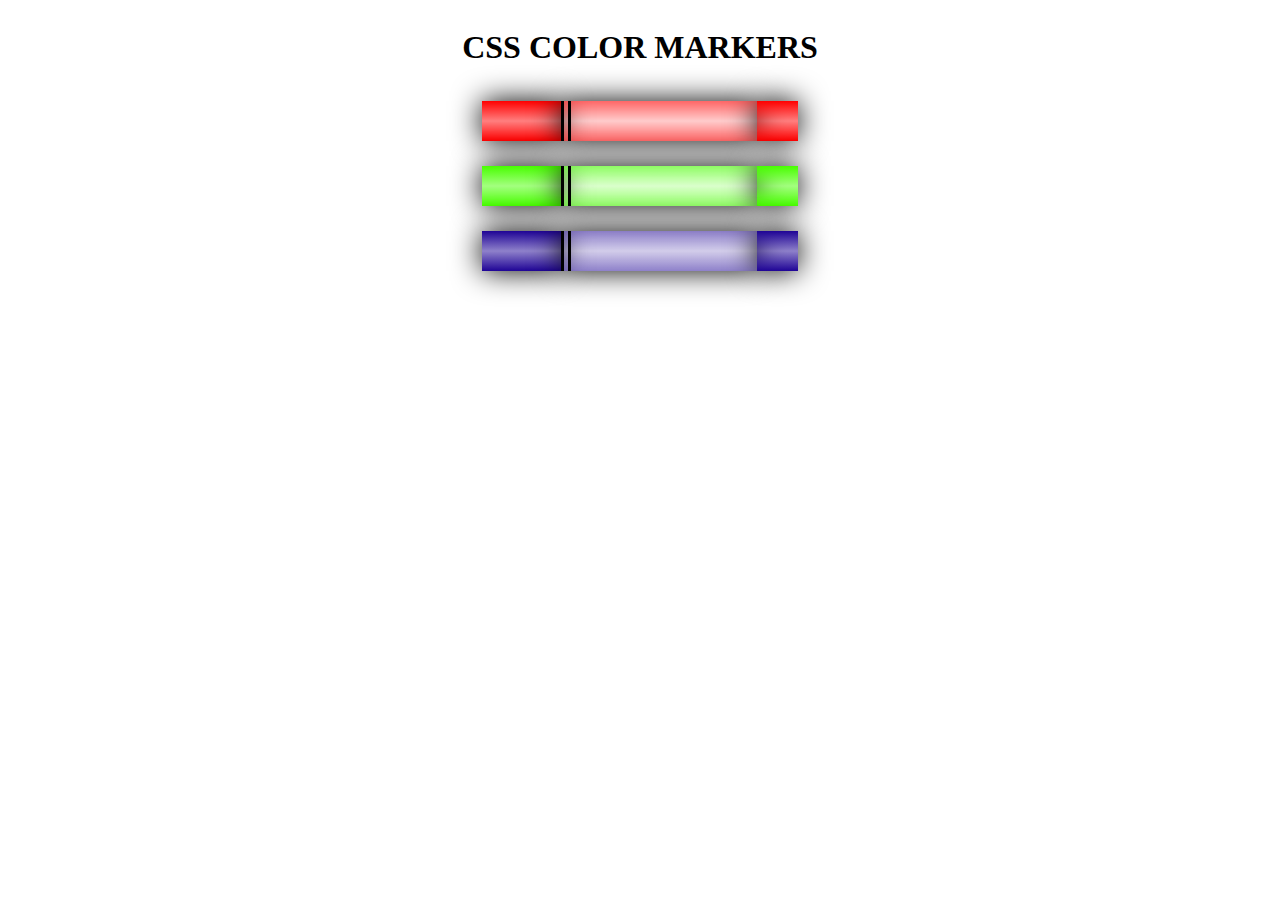
<file: CSS02/index.html>
<!DOCTYPE html>
<html lang="en">

<head>
    <meta charset="UTF-8">
    <meta name="viewport" content="width=device-width, initial-scale=1.0">
    <title>Marker</title>
    <link rel="stylesheet" href="./style.css">
</head>

<body>
    <section>
        <header>
            <h1>CSS COLOR MARKERS</h1>
        </header>
        <div class="marker">

            <div class="red1"></div>
            <div class="red2"></div>
            <div class="red3"></div>
        </div>
        <div class="marker">
            <div class="green1"></div>
            <div class="green2"></div>
            <div class="green3"></div>

        </div>
        <div class="marker">
            <div class="blue1"></div>
            <div class="blue2"></div>
            <div class="blue3"></div>
        </div>
        </div>
    </section>

</body>

</html>
</file>
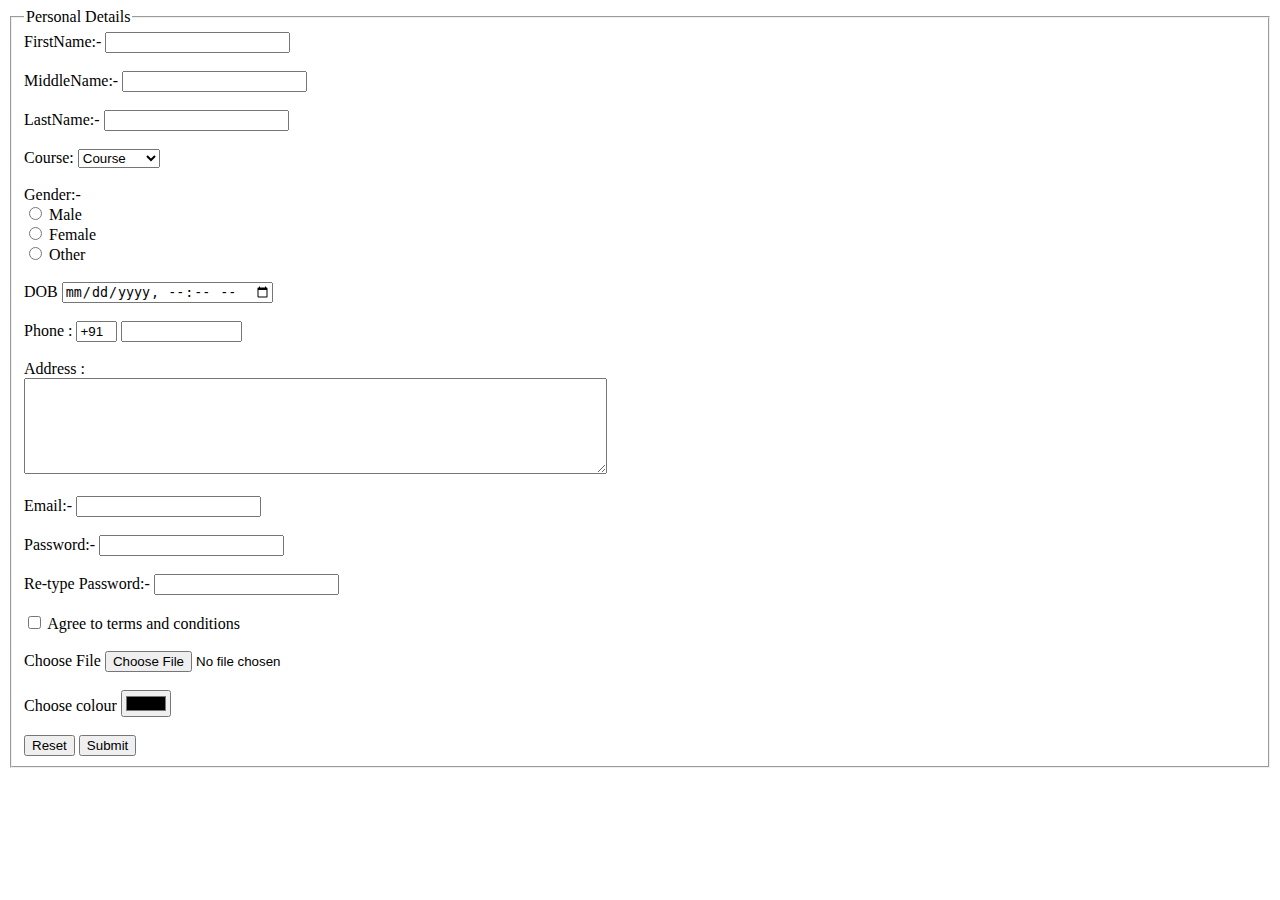
<file: assignment3.html>
<!DOCTYPE html>
<html lang="en">
<head>
    <meta charset="UTF-8">
    <meta name="viewport" content="width=device-width, initial-scale=1.0">
    <title>Document</title>
</head>
<body>
    <fieldset>
        <legend>Personal Details</legend>
   
    <label>FirstName:- </label>
    <input type="text" name="firstname" id="">
    <br>
    <br>
    <label>MiddleName:- </label>
    <input type="text" name="middlename" id="">
    <br>
    <br>
    <label>LastName:-   </label>
    <input type="text" name="lastname" id="">
    <br>
    <br>
    <label >Course: </label>
    <select name="" id="">
        <option value="course">Course</option>
        <option value="B.tech">B.tech</option>
        <option value="MBA">MBA</option>
        <option value="BBA">BBA</option>
        <option value="pharmacy">Pharmacy</option>
    </select>
    <br>
    <br>
    <label>Gender:-</label>
    <br>
    <input type="radio" value="Male" name="Gender">
    <label>Male</label>
    <br>
    <input type="radio" value="Female" name="Gender">
    <label>Female</label>
    <br>
    <input type="radio" value="other" name="Gender">
    <label>Other</label>
    <br>
    <br>
    <label>DOB</label>
    <input type="datetime-local" name="" id="">
    <br><br>
    <label>Phone : </label>
    <input type="text" value="+91" backgroundc size="2">
    <input type="tel" name="" maxlength="10" size="12" id="">
    <br><br>
    <label>Address : </label>
    <br>
    <textarea name="address" id="" cols="70" rows="6"></textarea>
    <br>
    <br>
    <label>Email:- </label>
    <input type="email" name="email" id="">
    <br>
    <br>
    <label>Password:- </label>
    <input type="password" name="password" id="">
    <br>
    <br>
    <label>Re-type Password:- </label>
    <input type="password" name="password" id="">
    <br>
    <br>
    <input type="checkbox">
    <label>Agree to terms and conditions</label>
    <br><br>
    <label>Choose File</label>
    <input type="file">
    <br>
    <br>
    <label>Choose colour</label>
    <input type="color" name="" id="">
    <br>
    <br>
    <input type="reset" name="Reset" id="">
    <input type="submit" value="Submit" id="">
</fieldset>
</body>
</html>
</file>
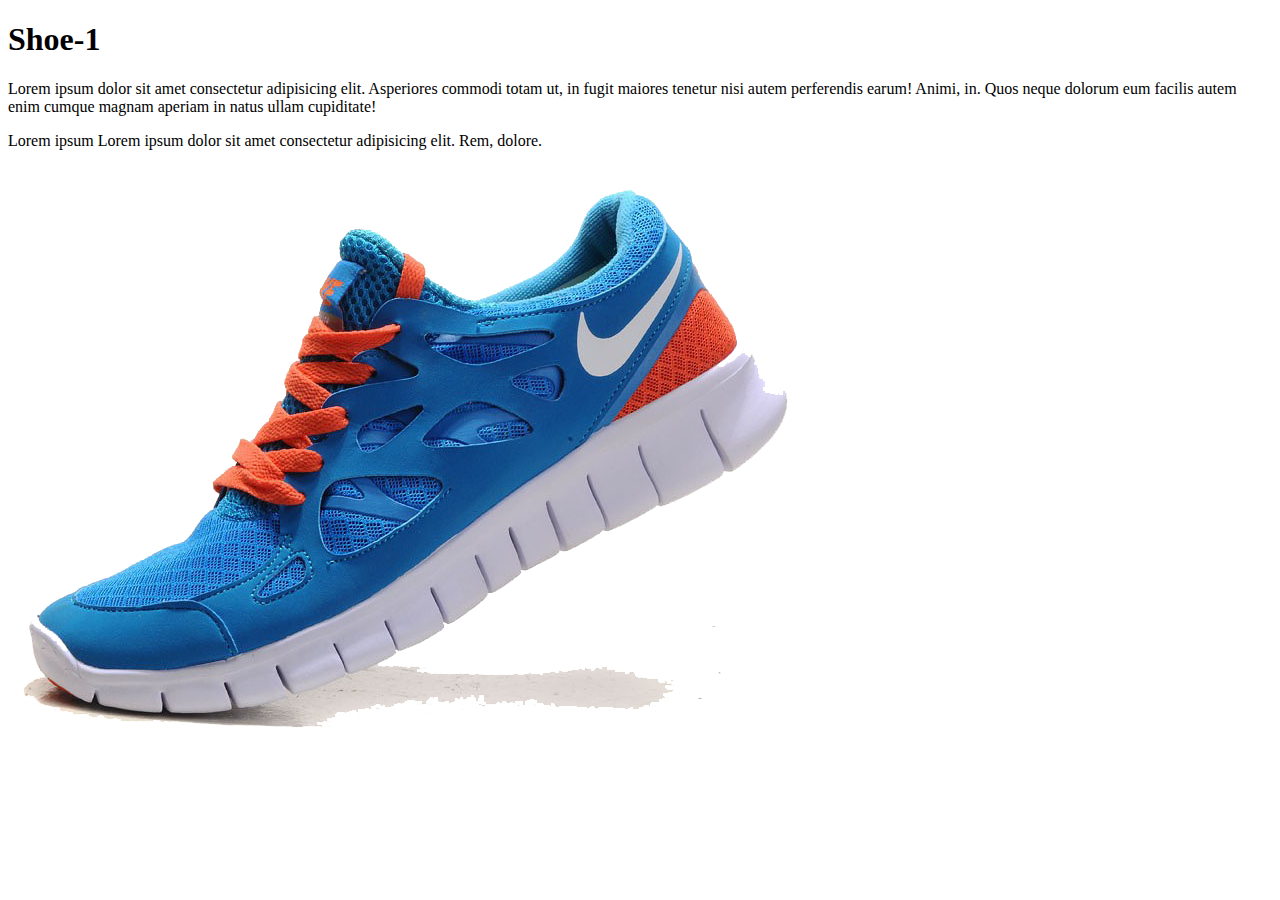
<file: Assignment7.html>
<!DOCTYPE html>
<html lang="en">
<head>
    <meta charset="UTF-8">
    <meta name="viewport" content="width=device-width, initial-scale=1.0">
    <title>Document</title>
</head>
<body>
    <div class="show">
        <div>
            <h1>Shoe-1</h1>
            <p>Lorem ipsum dolor sit amet consectetur adipisicing elit. Asperiores commodi totam ut, in fugit maiores tenetur nisi autem perferendis earum! Animi, in. Quos neque dolorum eum facilis autem enim cumque magnam aperiam in natus ullam cupiditate!
            </p>
            <p>
                Lorem ipsum Lorem ipsum dolor sit amet consectetur adipisicing elit. Rem, dolore.
            </p>
        </div>
        <img src="./shoe-1.png" alt="">
    </div>
</body>
</html>
</file>
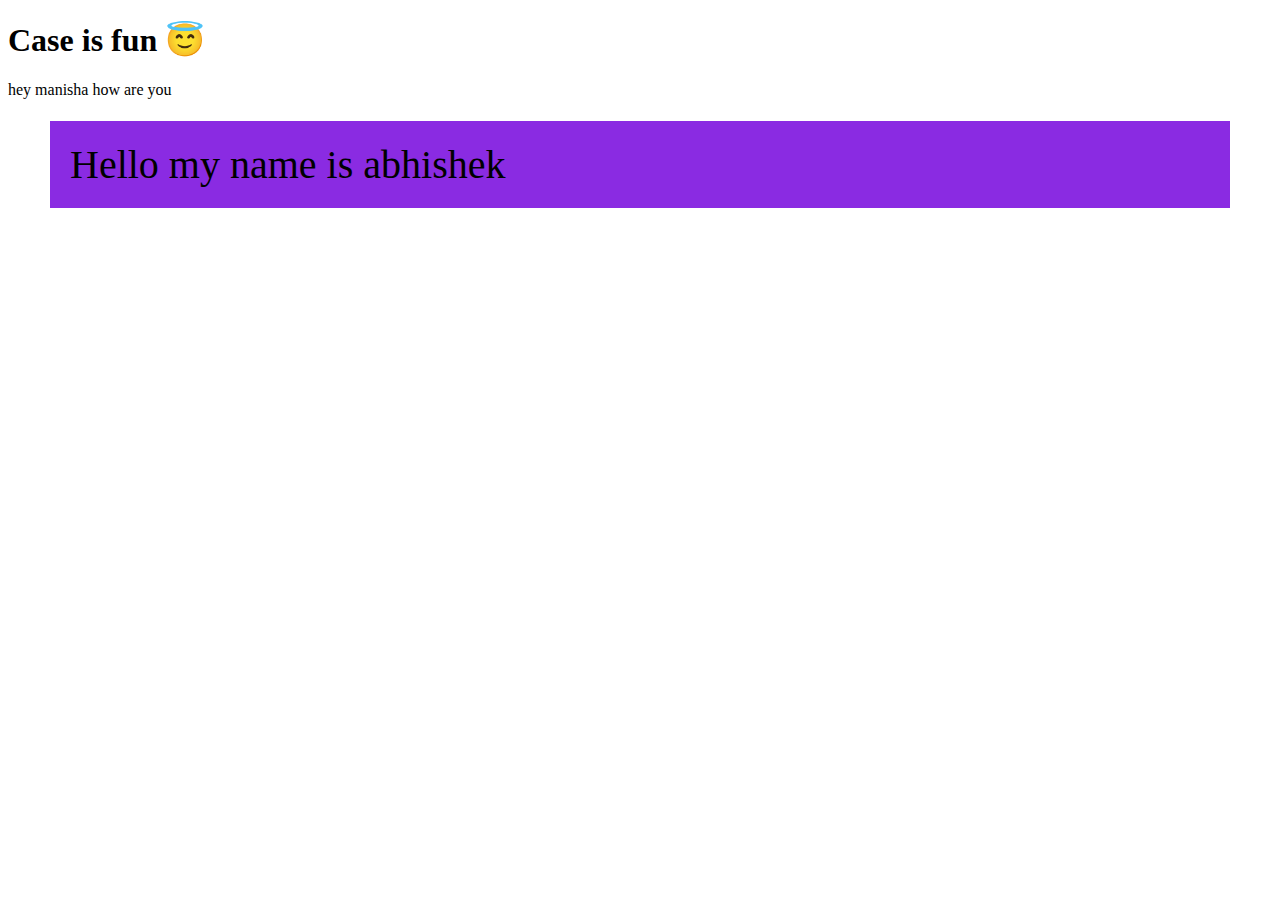
<file: practice.html>
<!DOCTYPE html>
<html lang="en">
<head>
    <meta charset="UTF-8">
    <meta name="viewport" content="width=device-width, initial-scale=1.0">
    <title>Document</title>
    <link rel="shortcut icon" href="image.jpg" type="image/x-icon">
    <style>
        .first{
            position: absolute;
            background-color: blueviolet;
            left: 50px;
            right: 50px;
            padding: 20px;
            font-size: 40px;
        }
    </style>
</head>
<body>
    <h1>Case is fun 😇 </h1>
    <div>
        <p class="first">Hello my name is abhishek</p>
    </div>
    <div>
        <p class="second">hey manisha how are you</p>
    </div>
</body>
</html>
</file>
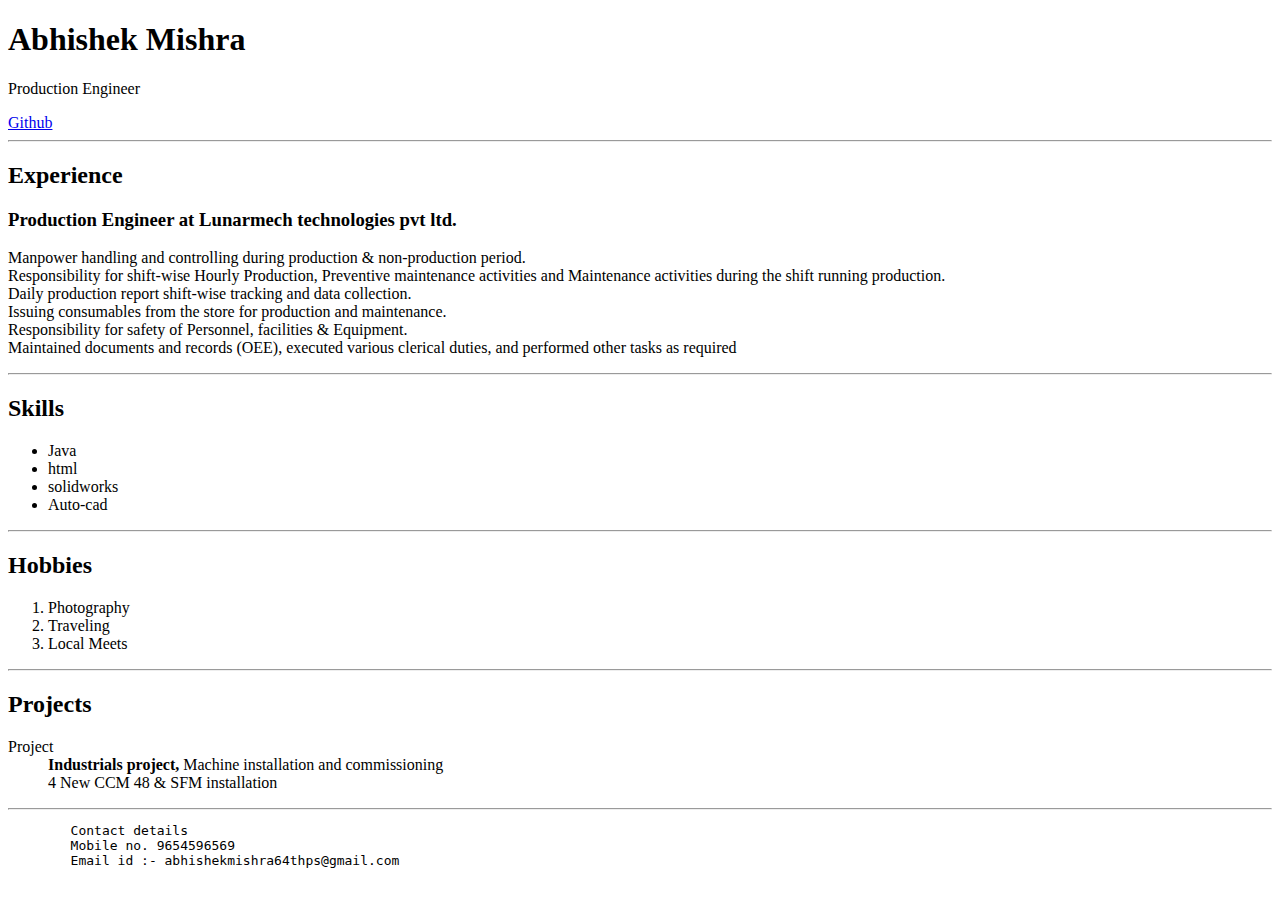
<file: Resume.html>
<!DOCTYPE html>
<html>
<head>
    <meta charset="UTF-8">
    <meta http-equiv="X-UA-Compatible" content="IE=edge">
    <meta name="viewport" content="width=device-width, initial-scale=1.0">
    <title>Document</title>
</head>
<body>
    <h1>Abhishek Mishra</h1>
    <p>Production Engineer</p>
        <a href="https://github.com/Abhi9818-M">Github</a>
    <hr>
    <h2>Experience</h2>
    <h3>Production Engineer at Lunarmech technologies pvt ltd.</h3>
    <p>Manpower handling and controlling during production & non-production period.
    <br>
    Responsibility for shift-wise Hourly Production, Preventive maintenance activities and Maintenance activities during the shift running production.
    <br>
    Daily production report shift-wise tracking and data collection.
    <br>
    Issuing consumables from the store for production and maintenance.
    <br>
    Responsibility for safety of Personnel, facilities & Equipment.
    <br>
    Maintained documents and records (OEE), executed various clerical duties, and performed other tasks as required</p> 
    <hr>
    <h2>Skills</h2>
    <ul>
        <li>Java</li>
        <li>html</li>
        <li>solidworks</li>
        <li>Auto-cad</li>
    </ul>
    <hr>
    <h2>Hobbies</h2>
    <ol>
        <li>Photography</li>
        <li>Traveling</li>
        <li>Local Meets</li>
    </ol>
    <hr>
    <h2>Projects</h2>
    <dl>
        <dt>Project</dt>
        <dd><b>Industrials project,</b> Machine installation and commissioning</dd>
        <dd>4 New CCM 48 & SFM installation</dd>
    </dl>
    <hr>
    <pre>
        Contact details
        Mobile no. 9654596569
        Email id :- abhishekmishra64thps@gmail.com
    </pre>


</body>
</html>
</file>
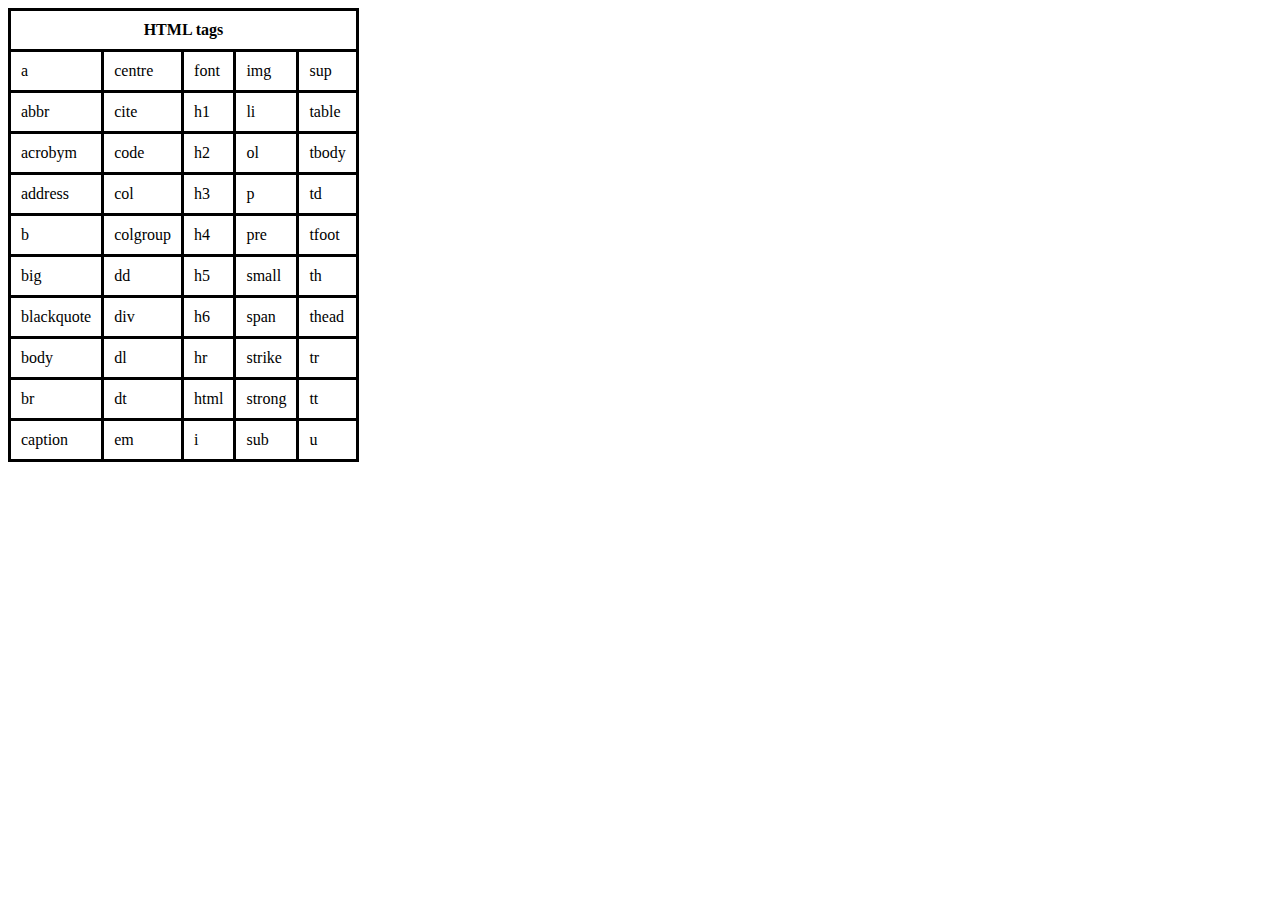
<file: weeklytest1.html>
<!DOCTYPE html>
<html lang="en">
<head>
    <meta charset="UTF-8">
    <meta name="viewport" content="width=device-width, initial-scale=1.0" >
    <title>Document</title>
    <style>  
        table{  
            border-collapse: collapse;  
            width: 10%;   
        }  
        th{
            
        }
    th,td{  
       border: 3px solid black;
        padding: 10px;  
    }  
               
    </style>  
</head>
<body>
    <table  border="1" style="border-collapse: collapse;" >
        
        <tr textalign="centre">
            <th colspan="5" width="100px">HTML tags</th>
        </tr>
        <tr>
            <td>a</td>
            <td>centre</td>
            <td>font</td>
            <td>img</td>
            <td>sup</td>
        </tr>
        <tr>
            <td>abbr</td>
            <td>cite</td>
            <td>h1</td>
            <td>li</td>
            <td>table</td>
        </tr>
        <tr>
            <td>acrobym</td>
            <td>code</td>
            <td>h2</td>
            <td>ol</td>
            <td>tbody</td>
        </tr>
        <tr>
            <td>address</td>
            <td>col</td>
            <td>h3</td>
            <td>p</td>
            <td>td</td>
        </tr>
        <tr>
            <td>b</td>
            <td>colgroup</td>
            <td>h4</td>
            <td>pre</td>
            <td>tfoot</td>
        </tr>
        <tr>
            <td>big</td>
            <td>dd</td>
            <td>h5</td>
            <td>small</td>
            <td>th</td>
        </tr>
        <tr>
            <td>blackquote</td>
            <td>div</td>
            <td>h6</td>
            <td>span</td>
            <td>thead</td>
        </tr>
        <tr>
            <td>body</td>
            <td>dl</td>
            <td>hr</td>
            <td>strike</td>
            <td>tr</td>
        </tr>
        <tr>
            <td>br</td>
            <td>dt</td>
            <td>html</td>
            <td>strong</td>
            <td>tt</td>
        </tr>
        <tr>
            <td>caption</td>
            <td>em</td>
            <td>i</td>
            <td>sub</td>
            <td>u</td>
        </tr>
    </table>
</body>
</html>
</file>
<file: CSS02/style.css>
section {
  display: flex;
  flex-direction: column;
  align-items: center;
}
.marker {
  display: flex;
  height: 40px;
  width: 25%;
  padding: 1%;
}
.marker div {
  box-shadow: 0px 0px 30px black;
  color: transparent;
  padding: 1%;
}
.red1 {
  width: 25%;
  background-image: linear-gradient(
    rgba(255, 0, 0, 2),
    rgba(255, 0, 0, 0.5),
    rgba(255, 0, 0, 1)
  );
}
.red2 {
  width: 62%;
  border-left: 10px double black;
  background-image: linear-gradient(
    rgba(255, 0, 0, 0.6),
    rgba(255, 0, 0, 0.2),
    rgba(255, 0, 0, 0.6)
  );
}
.red3 {
  width: 12%;
  background-image: linear-gradient(
    rgba(255, 0, 0, 1),
    rgba(255, 0, 0, 0.5),
    rgba(255, 0, 0, 1)
  );
}
.green1 {
  width: 25%;
  background-image: linear-gradient(
    rgba(72, 255, 0,1),
    rgba(72, 255, 0,0.5),
    rgba(72, 255, 0,1)
  );
}
.green2 {
  width: 62%;
  border-left: 10px double black;
  background-image: linear-gradient(
    rgba(72, 255, 0,0.6),
    rgba(72, 255, 0,0.2),
    rgba(72, 255, 0,0.6)
  );
}
.green3 {
  width: 12%;
  background-image: linear-gradient(
    rgba(72, 255, 0,1),
    rgba(72, 255, 0,0.5),
    rgba(72, 255, 0,1)
  );
}
.blue1 {
  width: 25%;
  background-image: linear-gradient(
    rgba(31, 4, 150,1),
    rgba(31, 4, 150,0.5),
    rgba(31, 4, 150,1)
  );
}
.blue2 {
  width: 62%;
  border-left: 10px double black;
  background-image: linear-gradient(
    rgba(31, 4, 150,0.5),
    rgba(31, 4, 150,0.2),
    rgba(31, 4, 150,0.5)
  );
}
.blue3 {
  width: 12%;
  background-image: linear-gradient(
    rgba(31, 4, 150,1),
    rgba(31, 4, 150,0.5),
    rgba(31, 4, 150,1)
  );
}
</file>
